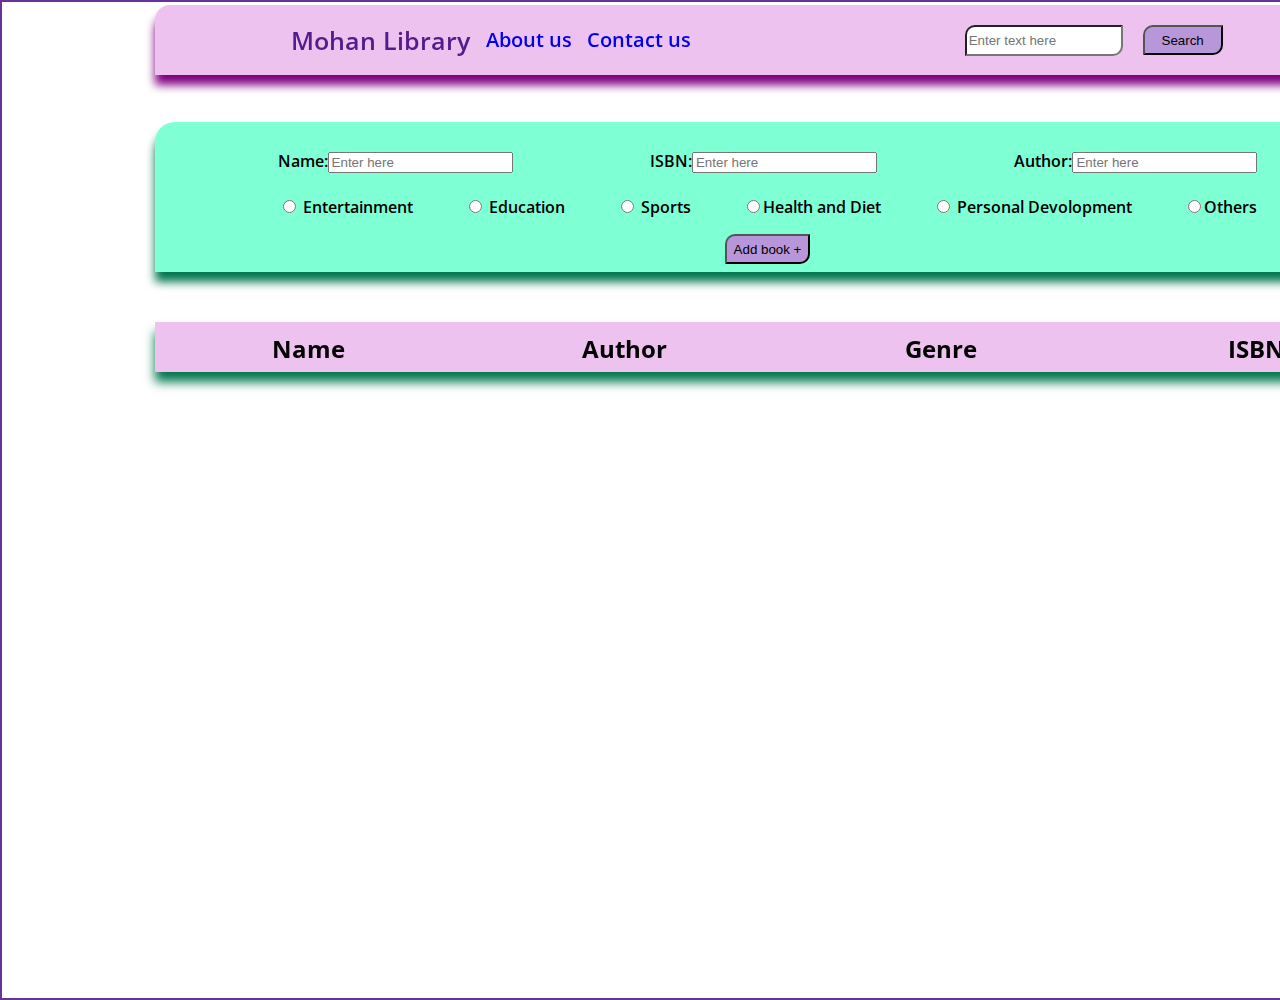
<file: college_library_prototype/index.html>
<!DOCTYPE html>
<html lang="en">

    <head>
        <meta charset="UTF-8">
        <meta name="viewport" content="width=device-width, initial-scale=1.0">
        <title>College Library</title>
        <link rel="preconnect" href="https://fonts.gstatic.com">
        <link href="https://fonts.googleapis.com/css2?family=Open+Sans+Condensed:wght@300&display=swap"
            rel="stylesheet">
    </head>
    <link rel="stylesheet" href="library.css">

    <body>
        <nav class="navbar">
            <div class="left_nav">
                <ul>
                    <li><a href="" id="name">Mohan Library</a></li>
                    <li><a href="#">About us</a></li>
                    <li><a href="#">Contact us</a></li>
                </ul>
            </div>
            <div class="right_nav">
                <input type="text" id="search_box" placeholder="Enter text here">
                <button class="btn" id="search_button">Search</button>
            </div>
        </nav>
        <div class="data_box">
            <div class="data_input">
                <div class="data"> Name:<input type="text" id="Bookname" name="BookDetail" placeholder="Enter here"> </div>
               <div class="data">  ISBN:<input type="text" id="BookISBN" name="BookDetail" placeholder="Enter here"></div>
                <div class="data"> Author:<input type="text" id="BookAuthor" name="BookDetail" placeholder="Enter here"></div>      
            </div>
            <div class="items">
                <div class="radiotype"><input type="radio" name="genres"  id="Entertainment" > Entertainment</div>
                <div class="radiotype"><input type="radio"  name="genres" id="Education"> Education</div>
                <div class="radiotype"><input type="radio"  name="genres" id="Sports"> Sports</div>
                <div class="radiotype"><input type="radio"  name="genres" id="Health and Diet">Health and Diet</div>
                <div class="radiotype"><input type="radio"  name="genres" id="Personal Devolopment"> Personal Devolopment</div> 
                <div class="radiotype"><input type="radio"  name="genres" id="Others" >Others</div>
            </div>
            <button id="add_book" class="btn" onclick="add_book()"> Add book +</button>
        </div>
        <div class="addedbooks">
            <div class="header">
                <h2 class="header_Element">Name</h2>
                <h2 class="header_Element">Author</h2>
                <h2 class="header_Element">Genre</h2>
                <h2 class="header_Element">ISBN</h2>
            </div>
        </div>
        <div class="popup" id="POPup">
            <div id="popUpText">
            </div>
            <button class="btn_popup" onclick="removePopUp()">X</button>
        </div>
    </body>
    <script src="backend_library.js"></script>
</html>
</file>
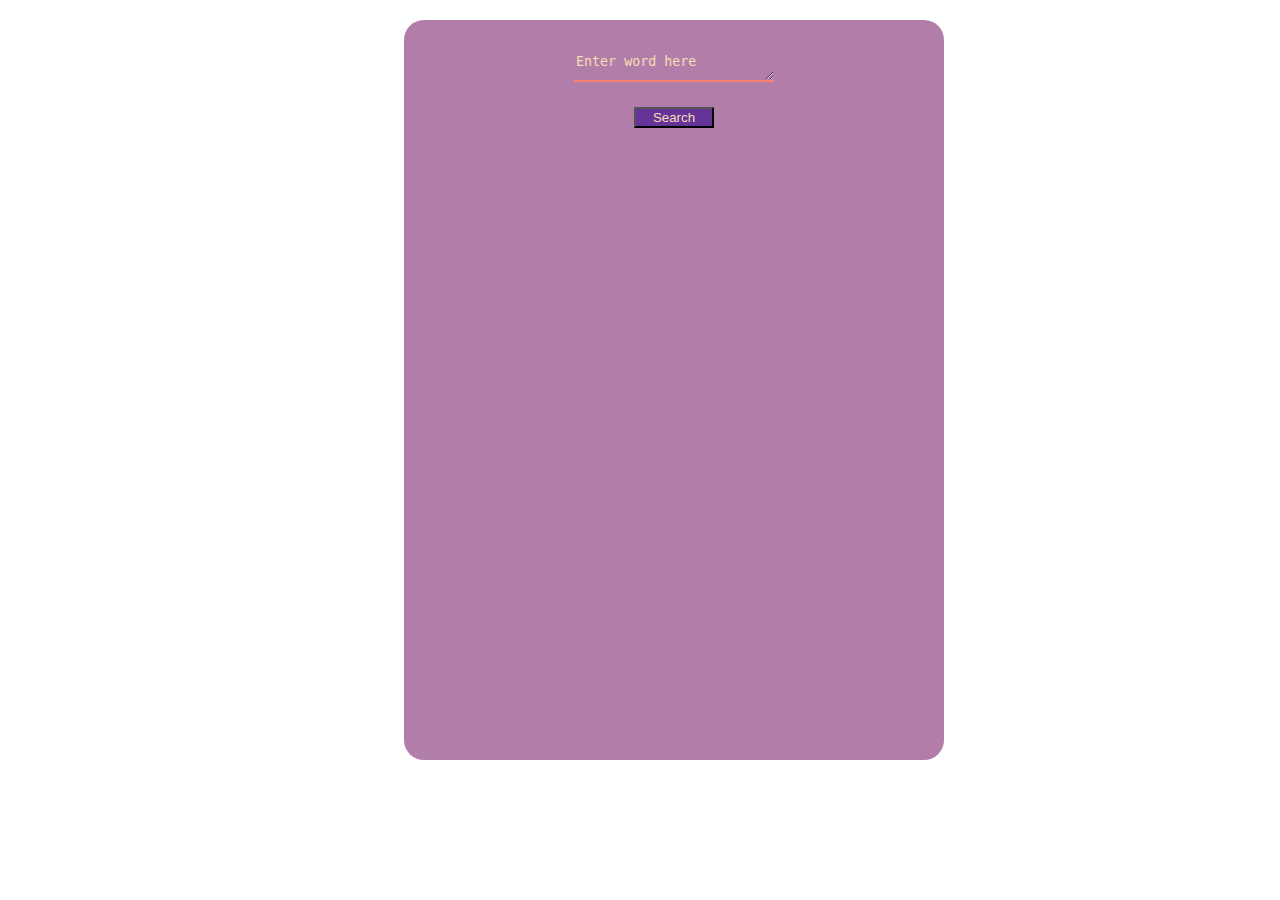
<file: Dictionary_Api/index.html>
<html lang="en">

  <head>
    <!-- Required meta tags -->
    <meta charset="utf-8">
    <meta name="viewport" content="width=device-width, initial-scale=1">

    <!-- Bootstrap CSS -->
    <link href="https://cdn.jsdelivr.net/npm/bootstrap@5.0.0-beta1/dist/css/bootstrap.min.css" rel="stylesheet"
      integrity="sha384-giJF6kkoqNQ00vy+HMDP7azOuL0xtbfIcaT9wjKHr8RbDVddVHyTfAAsrekwKmP1" crossorigin="anonymous">

    <title>Dictionary API</title>
    <style>
      body{
        margin: 0;
        padding: 0;
        box-sizing: border-box;
      }
      .main_box {
        display: flex;
        flex-direction: column;
        width: 500px;
        position: relative;
        margin: 20px;
        padding: 20px;
        left: 30%;
        height: 700px;
        border-radius: 20px;
        display: flex;
        flex-direction: column;
        justify-content: space-between;
        background-color: rgb(179, 125, 170);
      }

      .btn {
        background-color: rebeccapurple;
        width: 80px;
        color: wheat;
      }

      .main_box .under{
        display: flex;
        flex-direction: column;
        justify-content: space-around;
        align-items: center;
        height: 100px;
      }
      .main_box .under #word{
        border: none;
        border-bottom: 2px solid salmon;
        width: 200px;
        height: 30px;
        background-color:rgb(179, 125, 170);;
        color: wheat;
      }
      .main_box .under #word::placeholder{
        color: wheat;
      }
      #output_full{
        height: 600px;
        display: flex;
        flex-direction: column;
        align-items: center;
        justify-content: space-evenly;
        color: white;
      }

      #output{
        display: flex;
        flex-direction: column;
        height: 300px;
        align-items: center;
        justify-content: space-evenly;
      }
      #audio_play{
        display: none;
      }

    </style>
  </head>

  <body>
    <div class="main_box">
      <div class="under">
        <textarea name="word_input" id="word" cols="30" rows="1" placeholder="Enter word here"></textarea>
        <button class="btn" onclick="request_Api()">Search</button>
      </div>
      <div id="output_full">
        <div id="output">

        </div>
        <audio controls id="audio_play">

        </audio>
      </div>
    </div>
  </body>
  <script src="dictionary_api.js"></script>

</html>
</file>
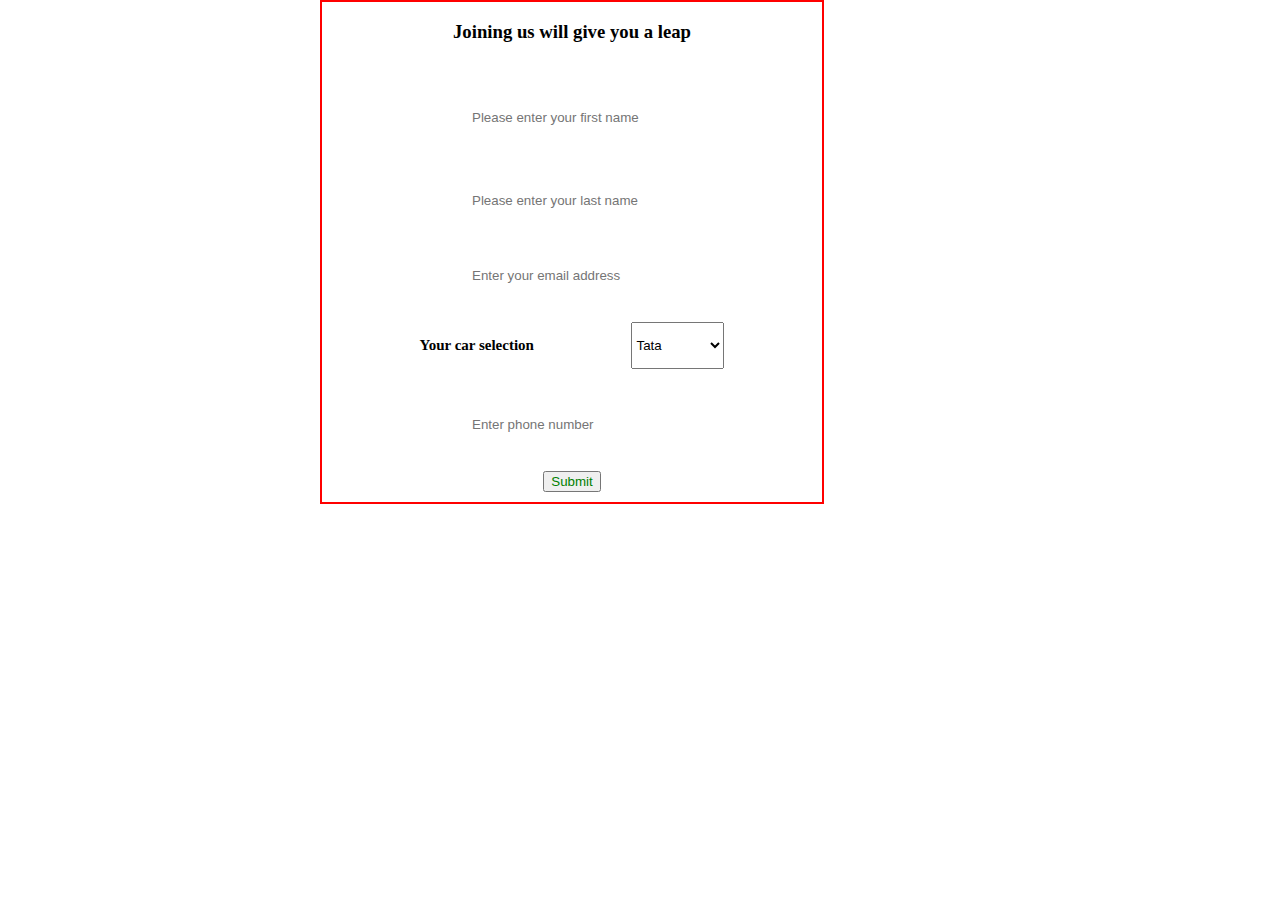
<file: form_validation.html>
<!doctype html>
<html lang="en">
  <head>
    <!-- Required meta tags -->
    <meta charset="utf-8">
    <meta name="viewport" content="width=device-width, initial-scale=1">

    <!-- Bootstrap CSS -->
    <link href="https://cdn.jsdelivr.net/npm/bootstrap@5.0.0-beta2/dist/css/bootstrap.min.css" rel="stylesheet" integrity="sha384-BmbxuPwQa2lc/FVzBcNJ7UAyJxM6wuqIj61tLrc4wSX0szH/Ev+nYRRuWlolflfl" crossorigin="anonymous">

    <title>Dragon Travel desk</title>
  </head>
  <style>
    body{
      overflow: none;
      width: 0;
      padding: 0;
      margin: 0;
      box-sizing: border-box;
    }
    h1{
      display: none;
    }
    .main{
      display: flex;
      flex-direction: column;
      align-items: center;
      justify-content: space-between;
      width: 500px;
      height: 500px;
      position: absolute;
      left: 25%;
      border: 2px solid red;
      text-align: center;
      
    }
    .main .names{
      display: flex;
      flex-direction: column;
      justify-content: space-between;
      align-items: center;
      width: 100%;
      height: 100px;
      /* border: 2px solid red; */
      outline: none;
    }
    .main .names #firstn{
      outline: none;
      border: none;
      /* border: 2px solid red; */
      width: 200px;
      /* border-radius: 20px 0 20px 0; */

    }
    .main .names #lastn{
      outline: none;
      border: none;
      /* border: 2px solid red; */
      width: 200px;
      /* border-radius: 20px 0 20px 0; */
    }
    .main #email_info #emailU{
      position: relative;
      top: 10px;
      outline: none;
      border: none;
      /* border: 2px solid red; */
      width: 200px;
    }
    .main #Phone_numberU{
      /* position: relative;
      top: 10px; */
      outline: none;
      border: none;
      /* border: 2px solid red; */
      width: 200px;
    }
    .main .about_cars{
      font-size: 15px;
      display: flex;
      flex-direction: row;
      justify-content: space-evenly;
      width: 100%;
    }
    .main .about_cars h3{
      text-align: center;
      color: black;
      font-size: 15px;
    }
    .btn{
      outline: none;
      color: green;
      position: relative;
      top: -10px;
    }


    
    
  </style>
  <body>
    <h1>Dragon travel desk form validation</h1>
    <form action="#" class="main">
      <h3>Joining us will give you a leap</h3>
      <div class="names">
        <input type="text" id="firstn" placeholder="Please enter your first name">
        <input type="text" id="lastn" placeholder="Please enter your last name">
      </div>
      <div id="email_info">
        <input type="text" name="emailU" id="emailU" placeholder="Enter your email address">
      </div>
      <div class="about_cars">
        <h3>Your car selection</h3>
        <select name="car_choice_dropdown" id="car_SelectionU">
          <optgroup id="Indian_Cars" label="Indian Companies">  
            <option value="car">Tata</option>
            <option value="car">Jaguar</option>
            <option value="car">Mahindra</option>
          </optgroup>
          <optgroup id="European_Cars" label="European Companies">
            <option value="car">BMW</option>
            <option value="car">Porshe</option>
            <option value="car">Audi</option>
          </optgroup>
        </select>
      </div>
      <input type='text' name="PhoneN" id="Phone_numberU" placeholder="Enter phone number">
      <button type="submit" class="btn" id="submit" onclick="dataretreive()">Submit</button>
    </form>

  </body>
  <script src="tut50.js"></script>
</html>
</file>
<file: college_library_prototype/library.css>
body{
    margin: 0;
    padding: 0;
    box-sizing:border-box;
    overflow-x: hidden;
    width: 1535px;
    height: 1000px;
    border: 2px solid rebeccapurple;
    display: flex;
    flex-direction: column;
    align-items: center;
    position: absolute;
    font-family: 'Open Sans Condensed', sans-serif;
    font-weight: 600;
}

nav{
    display: flex;
    width: 80%;
    height: 70px;
    align-items: center;
    justify-content: space-around;
    background-color: rgb(238, 194, 238);
    box-shadow: -0px 10px 10px purple;
    position: sticky;
    top: 5px;
    border-top-left-radius: 15px;
    border-bottom-right-radius: 15px;
    
}

nav .left_nav ul{
    display: flex;
    justify-content: space-between;
    width:400px;
}
nav .left_nav ul li{
    list-style: none;
}
nav .left_nav ul li a{
    text-decoration: none;
    font-size: 20px;
    position: relative;
    top: 3px;
}
nav .left_nav ul li #name{
    font-size: 25px;
    position: relative;
    top: 0px;
    text-decoration: dashed;
}

nav .right_nav{
    width: 400px;
    display: flex;
    align-items: center;
    justify-content: center;
    font-family: 'Open Sans Condensed', sans-serif;
}

nav .right_nav input{
    margin: 20px;
    width: 150px;    
    height: 25px;
    border-top-left-radius: 10px;
    border-bottom-right-radius: 10px;
}
nav .right_nav .btn{
    background-color: rgb(184, 150, 218);
    width: 80px;
    height: 30px;
    border-top-left-radius: 10px;
    border-bottom-right-radius: 10px;
}
.btn{
    background-color: rgb(184, 150, 218);
    width: 85px;
    height: 30px;
    border-top-left-radius: 10px;
    border-bottom-right-radius: 10px;
    cursor: pointer;
}

/* Book details data css below  */
.data_box{  
    width: 80%;
    height: 200px;
    margin-top: 50px;
    display: flex;
    flex-direction: column;
    align-items: center;
    justify-content: space-around;
    background-color: aquamarine;
    border-top-left-radius: 20px;
    border-bottom-right-radius: 20px;
    box-shadow: 0px 10px 10px rgb(4, 119, 81);
    margin-bottom: 50px;
}
.data_box .data_input{
    margin-top: 20px;
    width: 80%;
    display: flex;
    justify-content: space-between;
    height: 30px;
}
.data_box .items{
    width: 80%;
    display: flex;
    justify-content: space-between;
}

/* added books */
.addedbooks{
    margin: 0%;
    padding: 0%;
    width: 80%;
    height: 900px;
    
}
.addedbooks .header{
    display: grid;
    grid-template-columns: 25% 25% 25% 25%;
    grid-auto-rows: minmax(auto,50px);
    margin-top: 0;
    grid-gap: 10px;
    background-color: rgb(238, 194, 238);
    box-shadow: 0px 10px 10px rgb(4, 119, 81);
    
}
.addedbooks .header .header_Element{
    height: 100%;
    text-align: center;
    position: relative;
    top:-10px;
}

.popup{
    display: none;
    height: 50px;
    width: 100%;
    text-align: center;
    align-items: center;
    justify-content: space-around;
    background-color: chartreuse;
    position: relative;
    top: -950px;
}
.popup .btn_popup{
    background-color: rgb(184, 150, 218);
    width: 45px;
    height: 30px;
    border-top-left-radius: 10px;
    border-bottom-right-radius: 10px;
    cursor: pointer;
}
</file>
